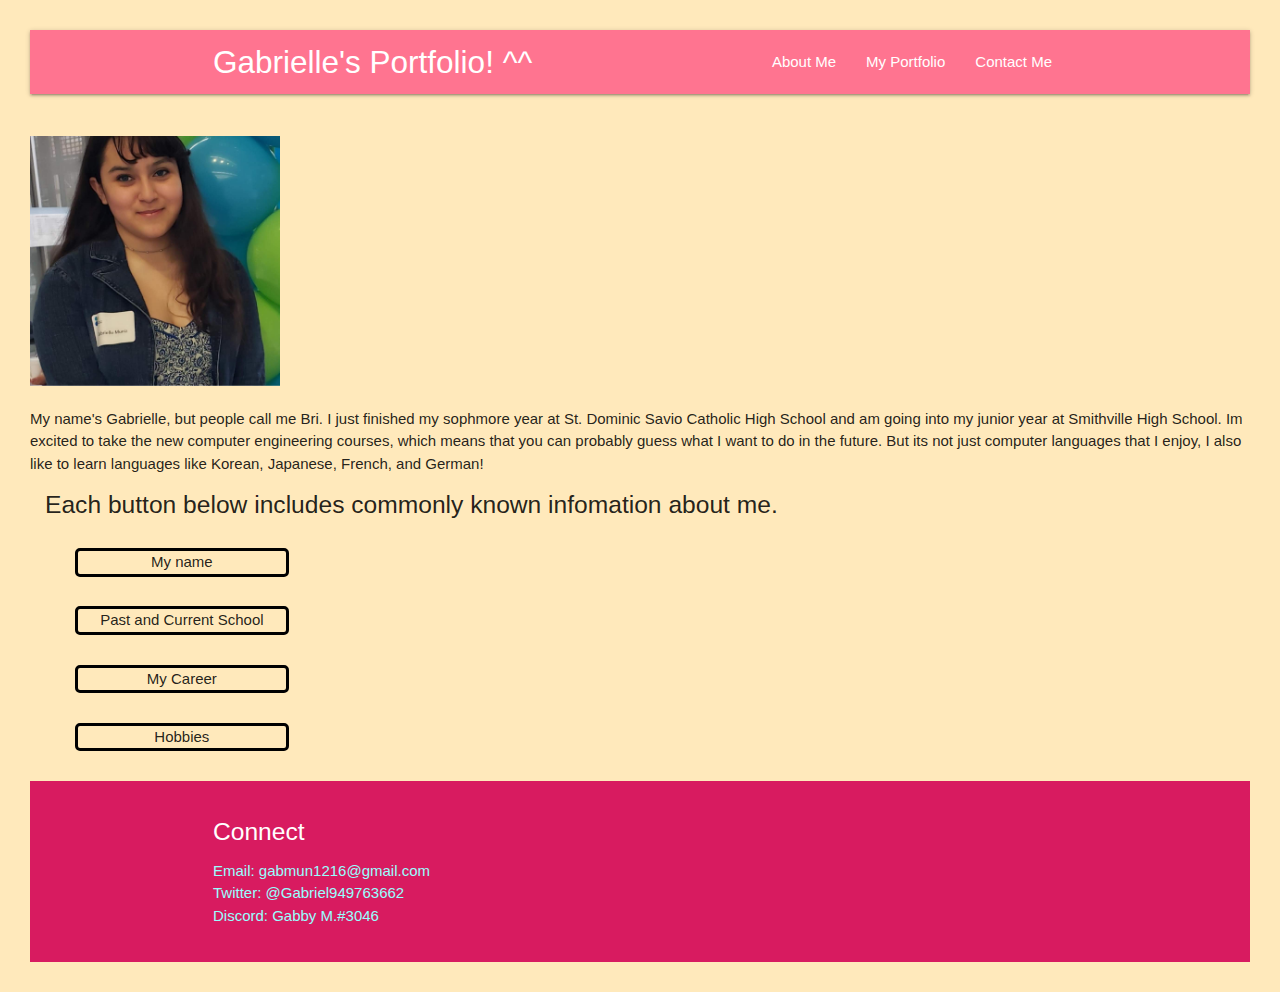
<file: index.html>
<!DOCTYPE html>
<html lang="en"> 
<head>
    <meta charset="UTF-8">
    <meta name="viewport" content="width=device-width, initial-scale=1.0">
    <meta http-equiv="X-UA-Compatible" content="ie=edge">
    <link href="https://fonts.googleapis.com/icon?family=Material+Icons" rel="stylesheet">
    <link rel="stylesheet" href="https://cdnjs.cloudflare.com/ajax/libs/materialize/1.0.0/css/materialize.min.css">
    
    <link rel="stylesheet" href="style.css">

    <script defer src="main.js"></script>

    <link rel="apple-touch-icon" sizes="57x57" href="/apple-icon-57x57.png">
    <link rel="apple-touch-icon" sizes="60x60" href="/apple-icon-60x60.png">
    <link rel="apple-touch-icon" sizes="72x72" href="/apple-icon-72x72.png">
    <link rel="apple-touch-icon" sizes="76x76" href="/apple-icon-76x76.png">
    <link rel="apple-touch-icon" sizes="114x114" href="/apple-icon-114x114.png">
    <link rel="apple-touch-icon" sizes="120x120" href="/apple-icon-120x120.png">
    <link rel="apple-touch-icon" sizes="144x144" href="/apple-icon-144x144.png">
    <link rel="apple-touch-icon" sizes="152x152" href="/apple-icon-152x152.png">
    <link rel="apple-touch-icon" sizes="180x180" href="/apple-icon-180x180.png">
    <link rel="icon" type="image/png" sizes="192x192"  href="/android-icon-192x192.png">
    <link rel="icon" type="image/png" sizes="32x32" href="/favicon-32x32.png">
    <link rel="icon" type="image/png" sizes="96x96" href="/favicon-96x96.png">
    <link rel="icon" type="image/png" sizes="16x16" href="/favicon-16x16.png">
    <link rel="manifest" href="/manifest.json">
    <meta name="msapplication-TileColor" content="#ffffff">
    <meta name="msapplication-TileImage" content="/ms-icon-144x144.png">
    <meta name="theme-color" content="#ffffff">

    <title>Student Showcase</title>

</head>
<body style="background-color: rgba(255, 229, 174, 0.836)">
    
<!-- NAV BAR SECTION -->
    <nav class="pinkaccent-1" role="navigation">
        <div class="nav-wrapper container"><a id="logo-container" href="#" class="brand-logo">Gabrielle's Portfolio! ^^</a>
            <ul class="right hide-on-med-and-down">
                <li><a href="index.html">About Me</a></li>
                <li><a href="portfolio.html">My Portfolio</a></li>
                <li><a href="contactMe.html">Contact Me</a></li>
            </ul>
            <a href="#" data-target="nav-mobile" class="sidenav-trigger"><i class="material-icons">menu</i></a>
            <ul id="nav-mobile" class="sidenav">
                <li><a href="index.html">About Me</a></li>
                <li><a href="portfolio.html">My Portfolio</a></li>
                <li><a href="contactMe.html">Contact Me</a></li>
            </ul>
        </div>
    </nav>
<!-- MAIN SECTION -->
<main>
    <h1></h1>

    
    <!-- BIO SECTION -->
    <div class="bioWrapper">
        <img src="me.jpg" height="250px" width="250px">
        <p>My name's Gabrielle, but people call me Bri. I just finished my sophmore year at St. Dominic Savio Catholic High School and am going into my junior year at Smithville High School. Im excited to take the new computer engineering courses, which means that you can probably guess what I want to do in the future. But its not just computer
            languages that I enjoy, I also like to learn languages like Korean, Japanese, French, and German!
        </p>
    </div>
    
    <!-- BUTTON SECTION -->
        <div class="buttonWrapper">
            <h5>Each button below includes commonly known infomation about me.</h5>
            <div class="button" id="btn1">My name</div>
            <p id="name"></p>

            <div class="button" id="btn2">Past and Current School</div>
            <p id="school"></p>

            <div class="button" id="btn3">My Career</div>
            <p id="career"></p>

            <div class="button" id="btn4">Hobbies</div>
            <p id="hobbies"></p>

        </div>

    </main>

<!-- FOOTER SECTION -->
    <footer class="page-footer pink darken-1">
        <div class="container">
        <div class="row">
                <h5 class="white-text">Connect</h5>
                <ul>
                    <li>Email: gabmun1216@gmail.com</li>
                    <li> Twitter: @Gabriel949763662</li>
                    <li>Discord: Gabby M.#3046</li>
               
                
            
    </footer>
</body>
</html>
</file>
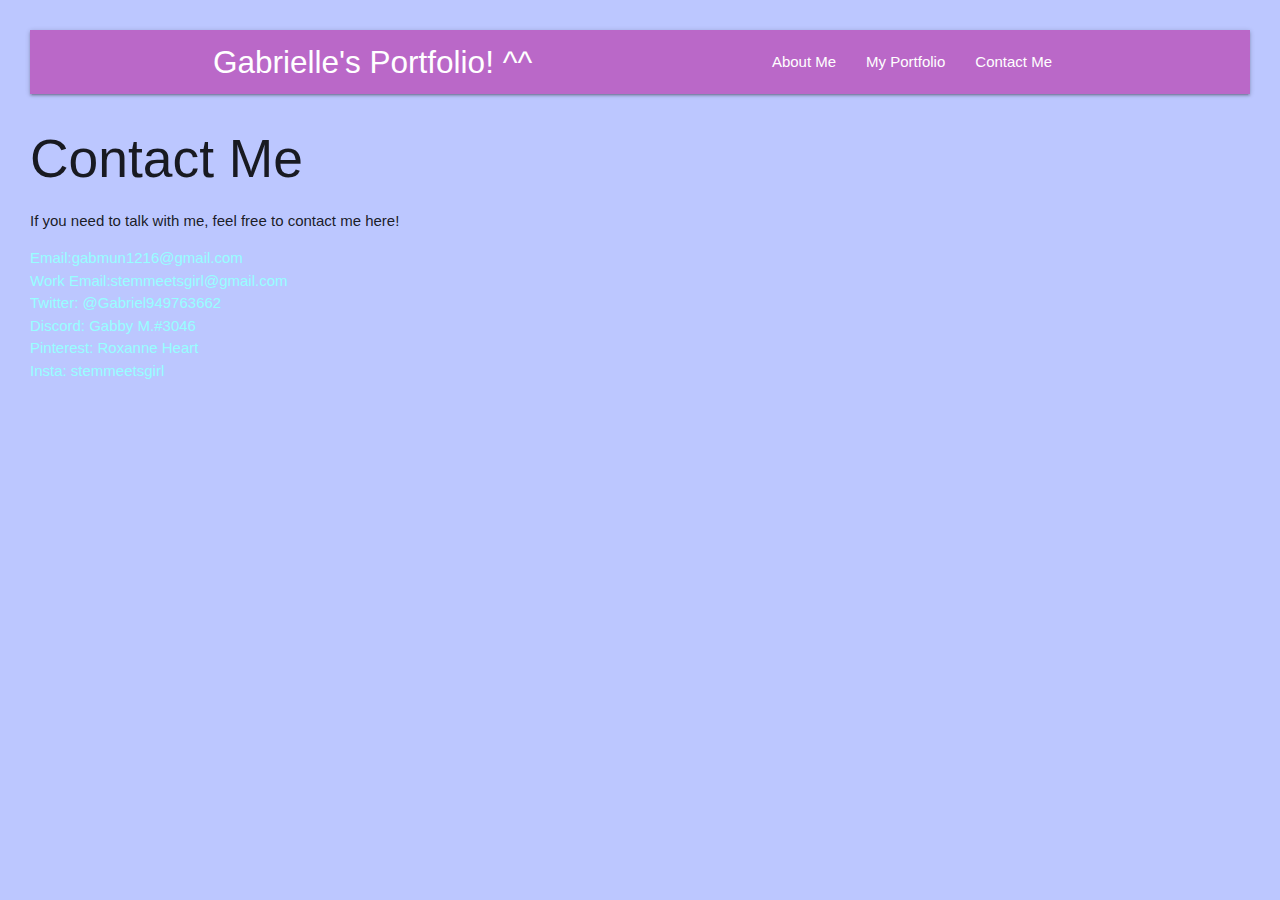
<file: contactMe.html>
<!DOCTYPE html>
<html lang="en"> 
<head>
    <meta charset="UTF-8">
    <meta name="viewport" content="width=device-width, initial-scale=1.0">
    <meta http-equiv="X-UA-Compatible" content="ie=edge">
    <link href="https://fonts.googleapis.com/icon?family=Material+Icons" rel="stylesheet">
    <link rel="stylesheet" href="https://cdnjs.cloudflare.com/ajax/libs/materialize/1.0.0/css/materialize.min.css">

    <link rel="stylesheet" href="style.css">

    <script defer src="/main.js"></script>

    <link rel="apple-touch-icon" sizes="57x57" href="/apple-icon-57x57.png">
    <link rel="apple-touch-icon" sizes="60x60" href="/apple-icon-60x60.png">
    <link rel="apple-touch-icon" sizes="72x72" href="/apple-icon-72x72.png">
    <link rel="apple-touch-icon" sizes="76x76" href="/apple-icon-76x76.png">
    <link rel="apple-touch-icon" sizes="114x114" href="/apple-icon-114x114.png">
    <link rel="apple-touch-icon" sizes="120x120" href="/apple-icon-120x120.png">
    <link rel="apple-touch-icon" sizes="144x144" href="/apple-icon-144x144.png">
    <link rel="apple-touch-icon" sizes="152x152" href="/apple-icon-152x152.png">
    <link rel="apple-touch-icon" sizes="180x180" href="/apple-icon-180x180.png">
    <link rel="icon" type="image/png" sizes="192x192"  href="/android-icon-192x192.png">
    <link rel="icon" type="image/png" sizes="32x32" href="/favicon-32x32.png">
    <link rel="icon" type="image/png" sizes="96x96" href="/favicon-96x96.png">
    <link rel="icon" type="image/png" sizes="16x16" href="/favicon-16x16.png">
    <link rel="manifest" href="/manifest.json">
    <meta name="msapplication-TileColor" content="#ffffff">
    <meta name="msapplication-TileImage" content="/ms-icon-144x144.png">
    <meta name="theme-color" content="#ffffff">

    <title>Student Showcase</title>
</head>
<body style="background-color: rgba(164, 178, 255, 0.733)">
<!-- NAV BAR SECTION -->
    <nav class="purple lighten-2" role="navigation">
        <div class="nav-wrapper container"><a id="logo-container" href="#" class="brand-logo">Gabrielle's Portfolio! ^^</a>
            <ul class="right hide-on-med-and-down">
                <li><a href="index.html">About Me</a></li>
                <li><a href="portfolio.html">My Portfolio</a></li>
                <li><a href="contactMe.html">Contact Me</a></li>
            </ul>
    
            <ul id="nav-mobile" class="sidenav">
                <li><a href="index.html">About Me</a></li>
                <li><a href="portfolio.html">My Portfolio</a></li>
                <li><a href="contactMe.html">Contact Me</a></li>
            </ul>


            <a href="#" data-target="nav-mobile" class="sidenav-trigger"><i class="material-icons">menu</i></a>
        </div>
    </nav>
<!-- MAIN SECTION -->
    <main>
        <h2>Contact Me</h2>
        <p>
            If you need to talk with me, feel free to contact me here!
        </p>
        
                <ul>
                    <li>Email:gabmun1216@gmail.com</li>
                    <li>Work Email:stemmeetsgirl@gmail.com</li>
                    <li>Twitter: @Gabriel949763662</li>
                    <li>Discord: Gabby M.#3046</li>
                    <li>Pinterest: Roxanne Heart</li>
                    <li>Insta: stemmeetsgirl</li>

    </main>


</body>
</html>
</file>
<file: style.css>
body {
    display: flex;
    min-height: 100vh;
    flex-direction: column;
    padding: 2em;
}

main {
flex: 1 0 auto;
}

div.buttonWrapper {
    margin: 1em;
}

div.button {
    border: 3px solid black;
    border-radius: 5px;
    margin: 2.5%;
    width: 18%;
    height: 7%;
    text-align: center;
}

div.button:hover {
    background-color: purple;
    color: white;
}
.pinkaccent-1 {
    background-color: rgb(255, 116, 144);
}

.purplelighten-2 {
    background-color: rgba(56, 170, 132, 0.808);
}

h6 {
    color: rgb(0, 0, 94);
}
li {
    color: rgb(151, 255, 255);
}
ul {
    color: rgb(151, 255, 255);
}
</file>
